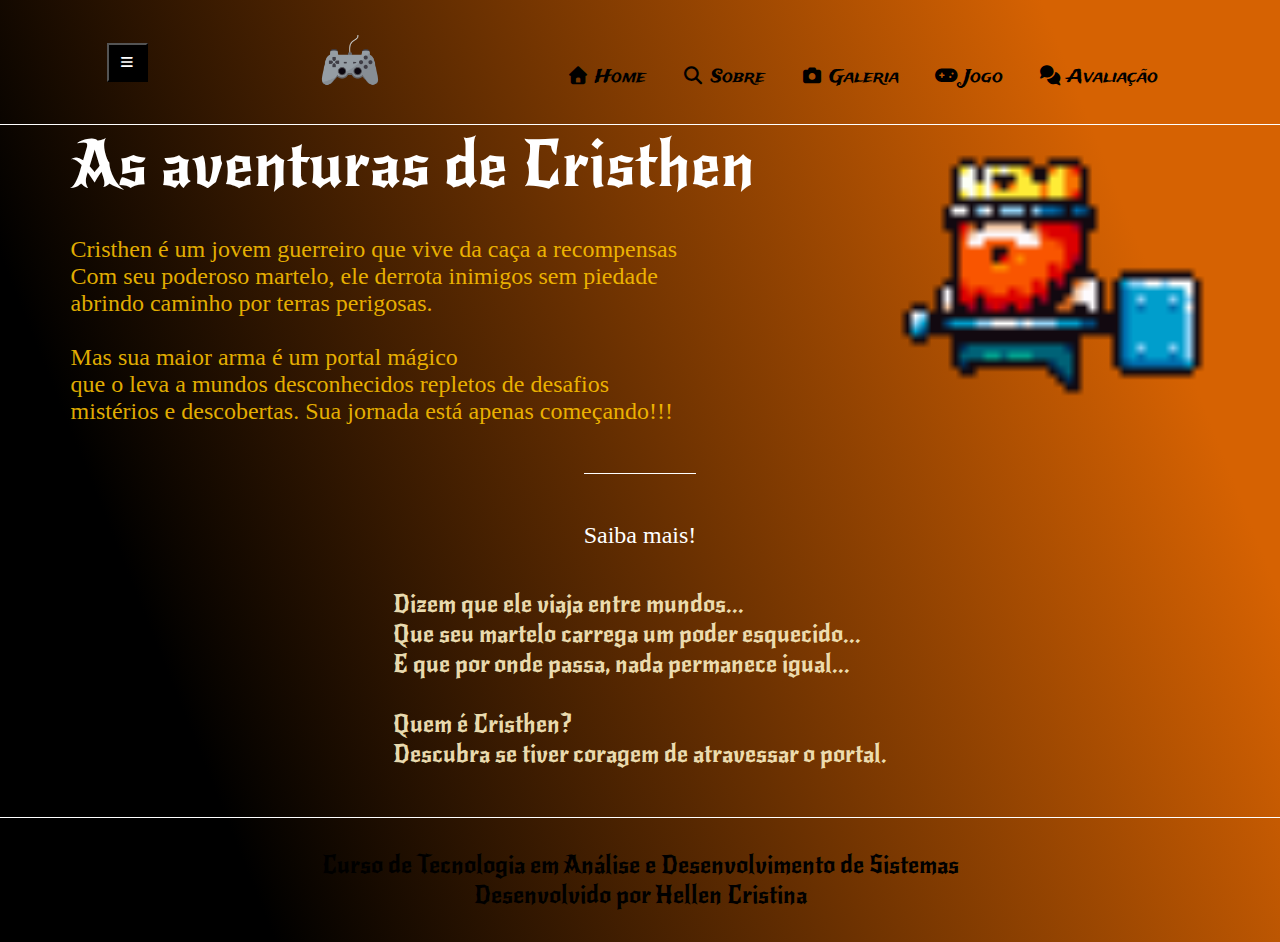
<file: index.html>
<!DOCTYPE html>
<html lang="pt-br">
<head>
    <meta charset="UTF-8">
    <meta name="viewport" content="width=device-width, initial-scale=1.0">
    <meta name="description" content="Um jogo criado do 0">
    <link rel="shortcut icon" href="imagens/Jogador.png">  
    <title>As aventuras de Cristhen</title>
    <link rel="stylesheet" type="text/css" href="css/style.css">
    <link rel="stylesheet" type="text/css" href="css/all.min.css">
     <script src="javascript/script.js"></script>
</head>

<body class="mobile">
    <header class="cabecalho">
         <button class="mobile-menu burguer" onclick="mostrarMenu()">
                <i class="fa-solid fa-bars"></i></button>
        <a href="index.html" title=" Home"> 
        <img class="cabecalho-imagem" src="imagens/logo.webp" alt="Início" title="Início">
        </a>
        
        <nav id="itens" class="cabecalho-menu mobile">
            <a class="cabecalho-menu-item mobile open" href="index.html" title="Home">
                <i class="fa-solid fa-house icons" ></i>
                Home
            </a>
           
            <a class="cabecalho-menu-item mobile open" href="sobre.html" title="Sobre">
                <i class="fa-solid fa-magnifying-glass"></i>
                Sobre
            </a>
            <a class="cabecalho-menu-item mobile open" href="galeria.html" title="Galeria">
                <i class="fa-solid fa-camera"></i>
                Galeria
            </a>
            <a class="cabecalho-menu-item mobile open" href="jogo.html" title="Jogo">
                <i class="fa-solid fa-gamepad"></i>
                Jogo
            </a>
           <a class="cabecalho-menu-item mobile open" href="avaliacao.html" title="Avaliação">
                <i class="fa-solid fa-comments"></i>
                Avaliação
            </a>
        
        </nav>
    </header>

    <main class="conteudo">
        <section class="conteudo-principal"> 
            <div class="conteudo-principal-escrito">
                <h1 class="conteudo-principal-escrito-titulo">As aventuras de Cristhen</h1>
                <h2 class="conteudo-principal-escrito-subtitulo"> Cristhen é um jovem guerreiro que vive da caça a recompensas
                    <br>
                    Com seu poderoso martelo, ele derrota inimigos sem piedade
                    <br>
                    abrindo caminho por terras perigosas.
                     <br>
                     <br>
                     Mas sua maior arma é um portal mágico
                     <br> que o leva a mundos desconhecidos repletos de desafios
                     <br> mistérios e descobertas. Sua jornada está apenas começando!!!</h2>
                           
            </div>
            <img class="conteudo-principal-imagem" src="imagens/Jogador2.png" alt="Imagem do personagem">
        </section>
        <section class="conteudo-secundario">
            <h3 class="conteudo-secundario-titulo">
                Saiba mais!
            </h3>
            <p class="conteudo-secundario-paragrafo">
            
                Dizem que ele viaja entre mundos...
                <br>
                Que seu martelo carrega um poder esquecido...
                <br>
                E que por onde passa, nada permanece igual...
                <br>
                <br>
                Quem é Cristhen?
                <br>
                Descubra se tiver coragem de atravessar o portal.
            </p>
        </section>
    </main>
    <div class="clearfix"></div>

    <footer class="rodape rodape-mobile">
          <p>Curso de Tecnologia em Análise e Desenvolvimento de Sistemas
            <br>
            Desenvolvido por Hellen Cristina</p>
    </footer>

</body>
</html>
</file>
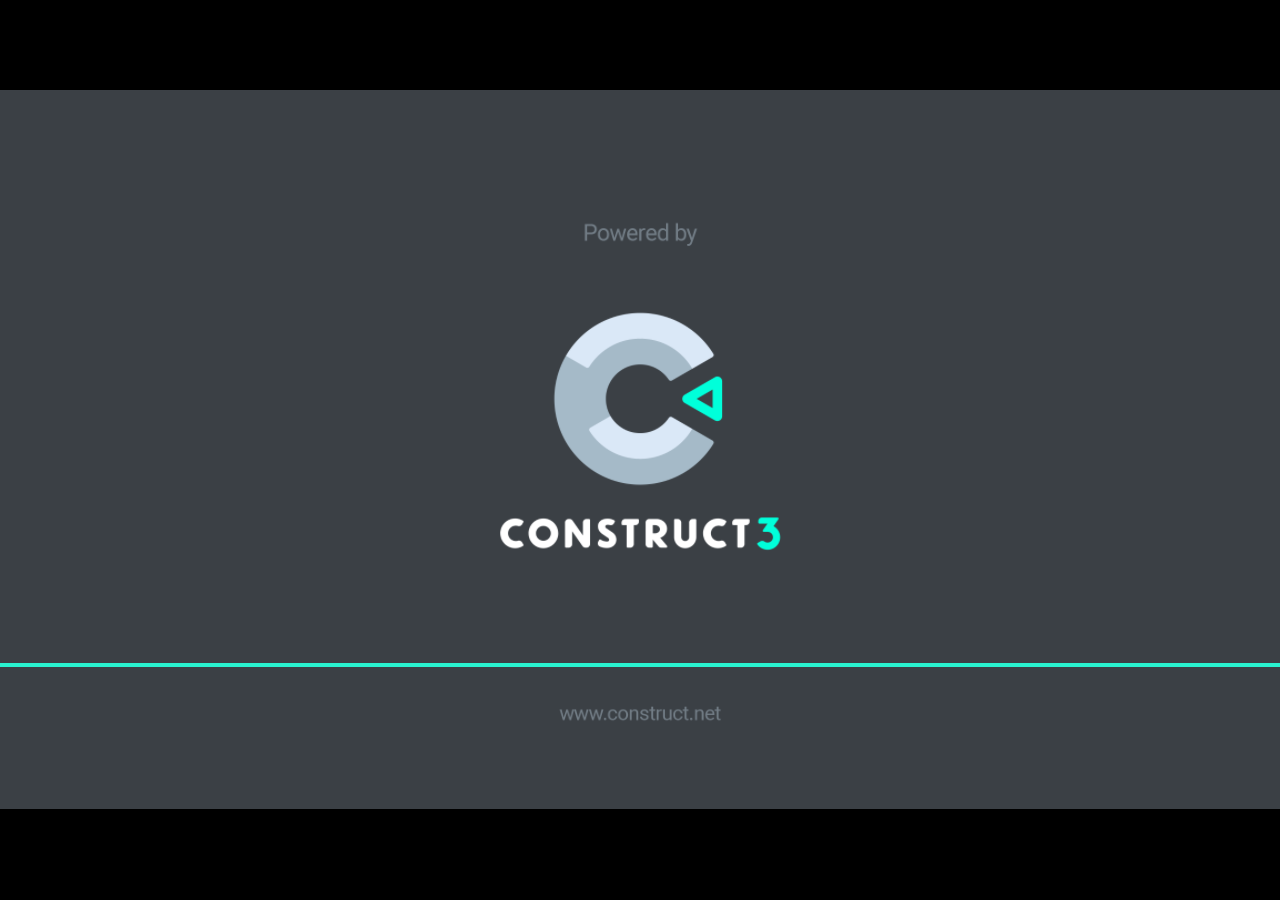
<file: Cristhen/index.html>
<!DOCTYPE html>
<html>
<head>
    <meta charset="UTF-8">
	<title>Novo projeto</title>
	<meta name="viewport" content="width=device-width, initial-scale=1.0, maximum-scale=1.0, minimum-scale=1.0, user-scalable=no">
	
	<!-- Made with Construct, the game and app creator :: https://www.construct.net -->
	<meta name="generator" content="Scirra Construct">



	<link rel="manifest" href="appmanifest.json">
	<link rel="apple-touch-icon" sizes="128x128" href="icons/icon-128.png">
	<link rel="apple-touch-icon" sizes="256x256" href="icons/icon-256.png">
	<link rel="apple-touch-icon" sizes="512x512" href="icons/icon-512.png">
	<link rel="icon" type="image/png" href="icons/icon-512.png">

	<link rel="stylesheet" href="style.css">



</head> 
 
<body>

	

<script>
if (location.protocol.substr(0, 4) === "file")
{
	alert("Web exports won't work until you upload them. (When running on the file: protocol, browsers block many features from working for security reasons.)");
}
</script>
	
	<noscript>
		<div id="notSupportedWrap">
			<h2 id="notSupportedTitle">This content requires JavaScript</h2>
			<p class="notSupportedMessage">JavaScript appears to be disabled. Please enable it to view this content.</p>
		</div>
	</noscript>
	<script src="scripts/modernjscheck.js"></script>
	<script src="scripts/supportcheck.js"></script>
	<script src="scripts/offlineclient.js" type="module"></script>
	<script src="scripts/main.js" type="module"></script>
	<script src="scripts/register-sw.js" type="module"></script>

</body> 
</html>
</file>
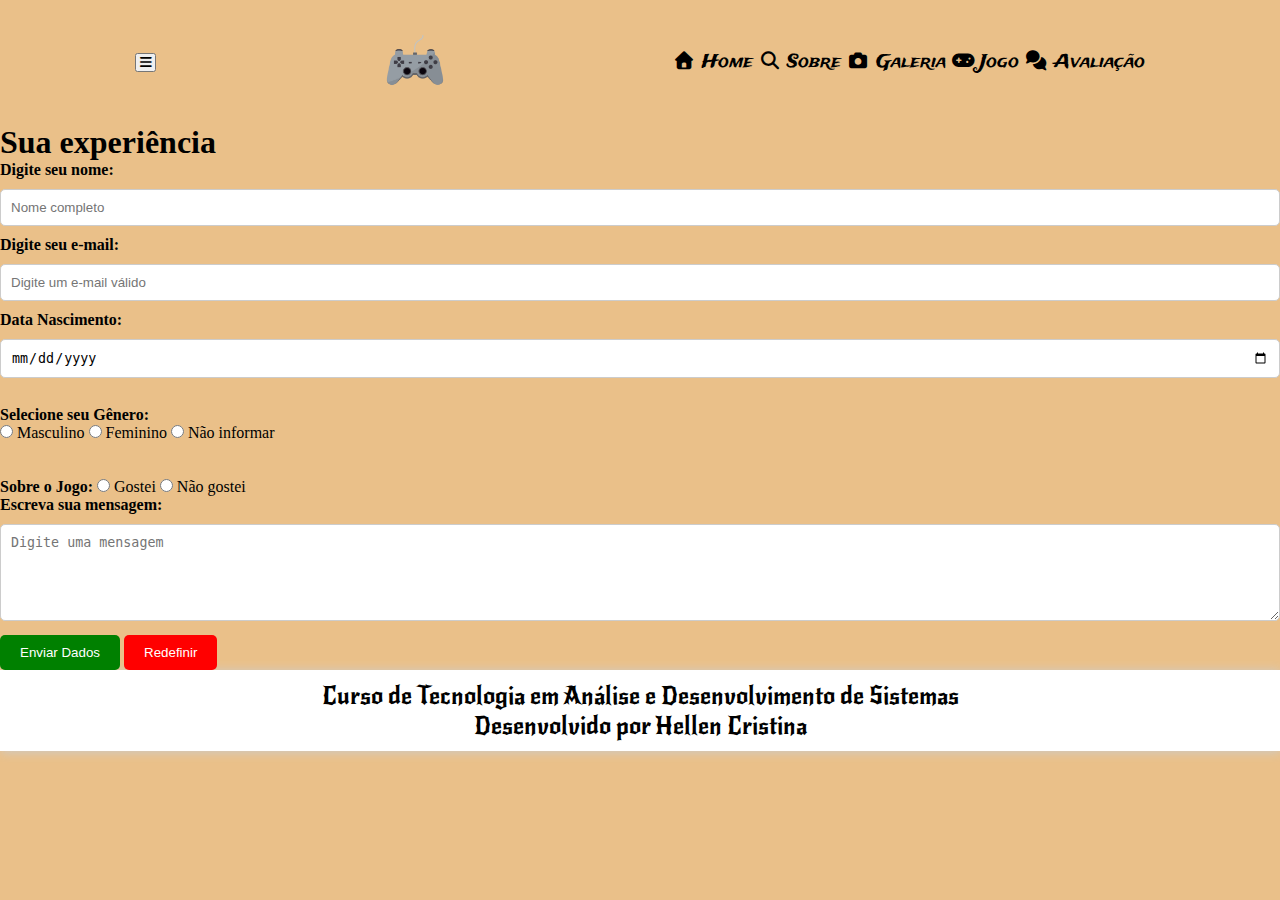
<file: avaliacao.html>
<!DOCTYPE html>
<html lang="pt-br">
<head>
    <meta charset="UTF-8">
    <meta name="viewport" content="width=device-width, initial-scale=1.0">
    <meta name="description" content="Um jogo criado do 0">
    <link rel="shortcut icon" href="imagens/Jogador.png">
    <title>As aventuras de Cristhen</title>
    <link rel="stylesheet" type="text/css" href="css/form.css">
    <link rel="stylesheet" type="text/css" href="css/all.min.css">
    <script src="javascript/script.js"></script>
</head>
<body>
    <body class="mobile">
     <header class="cabecalho">
         <button class="mobile-menu burguer" onclick="mostrarMenu()">
                <i class="fa-solid fa-bars"></i></button>
        <a href="index.html" title=" Home"> 
        <img class="cabecalho-imagem" src="imagens/logo.webp" alt="Início" title="Início">
        </a>
        
        <nav id="itens" class="cabecalho-menu mobile">
            <a class="cabecalho-menu-item mobile open" href="index.html" title="Home">
                <i class="fa-solid fa-house icons" ></i>
                Home
            </a>
           
            <a class="cabecalho-menu-item mobile open" href="sobre.html" title="Sobre">
                <i class="fa-solid fa-magnifying-glass"></i>
                Sobre
            </a>
            <a class="cabecalho-menu-item mobile open" href="galeria.html" title="Galeria">
                <i class="fa-solid fa-camera"></i>
                Galeria
            </a>
            <a class="cabecalho-menu-item mobile open" href="jogo.html" title="Jogo">
                <i class="fa-solid fa-gamepad"></i>
                Jogo
            </a>
           <a class="cabecalho-menu-item mobile open" href="avaliacao.html" title="Avaliação">
                <i class="fa-solid fa-comments"></i>
                Avaliação
            </a>
        
        </nav>
    </header>
    <h1>Sua experiência</h1>
    <form name="form-cadastro">
        <label for="nome">Digite seu nome:</label>
        <input type="text" name="nome" id="nome" size="50" maxlength="40" placeholder="Nome completo" autocomplete="off" required class="formulario">
        <br>
        <label for="email">Digite seu e-mail:</label>
        <input type="email" name="email" id="email"
        maxlength="50" placeholder="Digite um e-mail válido"
        autocomplete="off" required class="formulario" inputmode="email">
        
        <label for="dataNascimento">Data Nascimento:</label>
        <input type="date" name="dataNascimento" id="dataNascimento" class="formulario" autocomplete="off" required class="formulario" >
       
        </select>
        
        <br><br>
        <label for="genero">Selecione seu Gênero:</label>
        <br>
        <input type="radio" name="genero" value="M"> Masculino
        <input type="radio" name="genero" value="F"> Feminino
        <input type="radio" name="genero" value="N"> Não informar
        <br><br><br>
        
        <label for="sobre o jogo">Sobre o Jogo:</label>
        <input type="radio" name="gostei" value="G"> Gostei
        <input type="radio" name="nao gostei" value="N"> Não gostei
        <br>
        <label for="mensagem">Escreva sua mensagem:</label>
        <textarea name="mensagem" id="mensagem" required placeholder="Digite uma mensagem" class="formulario" rows="5"></textarea>
        
        <button type="submit" class="btn-submit">
            Enviar Dados
        </button>
        <button type="reset" class="btn-reset">
            Redefinir
        </button>

    </form>
    <footer class="rodape pagina">
          <p>Curso de Tecnologia em Análise e Desenvolvimento de Sistemas
            <br>
            Desenvolvido por Hellen Cristina</p>
    </footer>
</body>
</html>
</file>
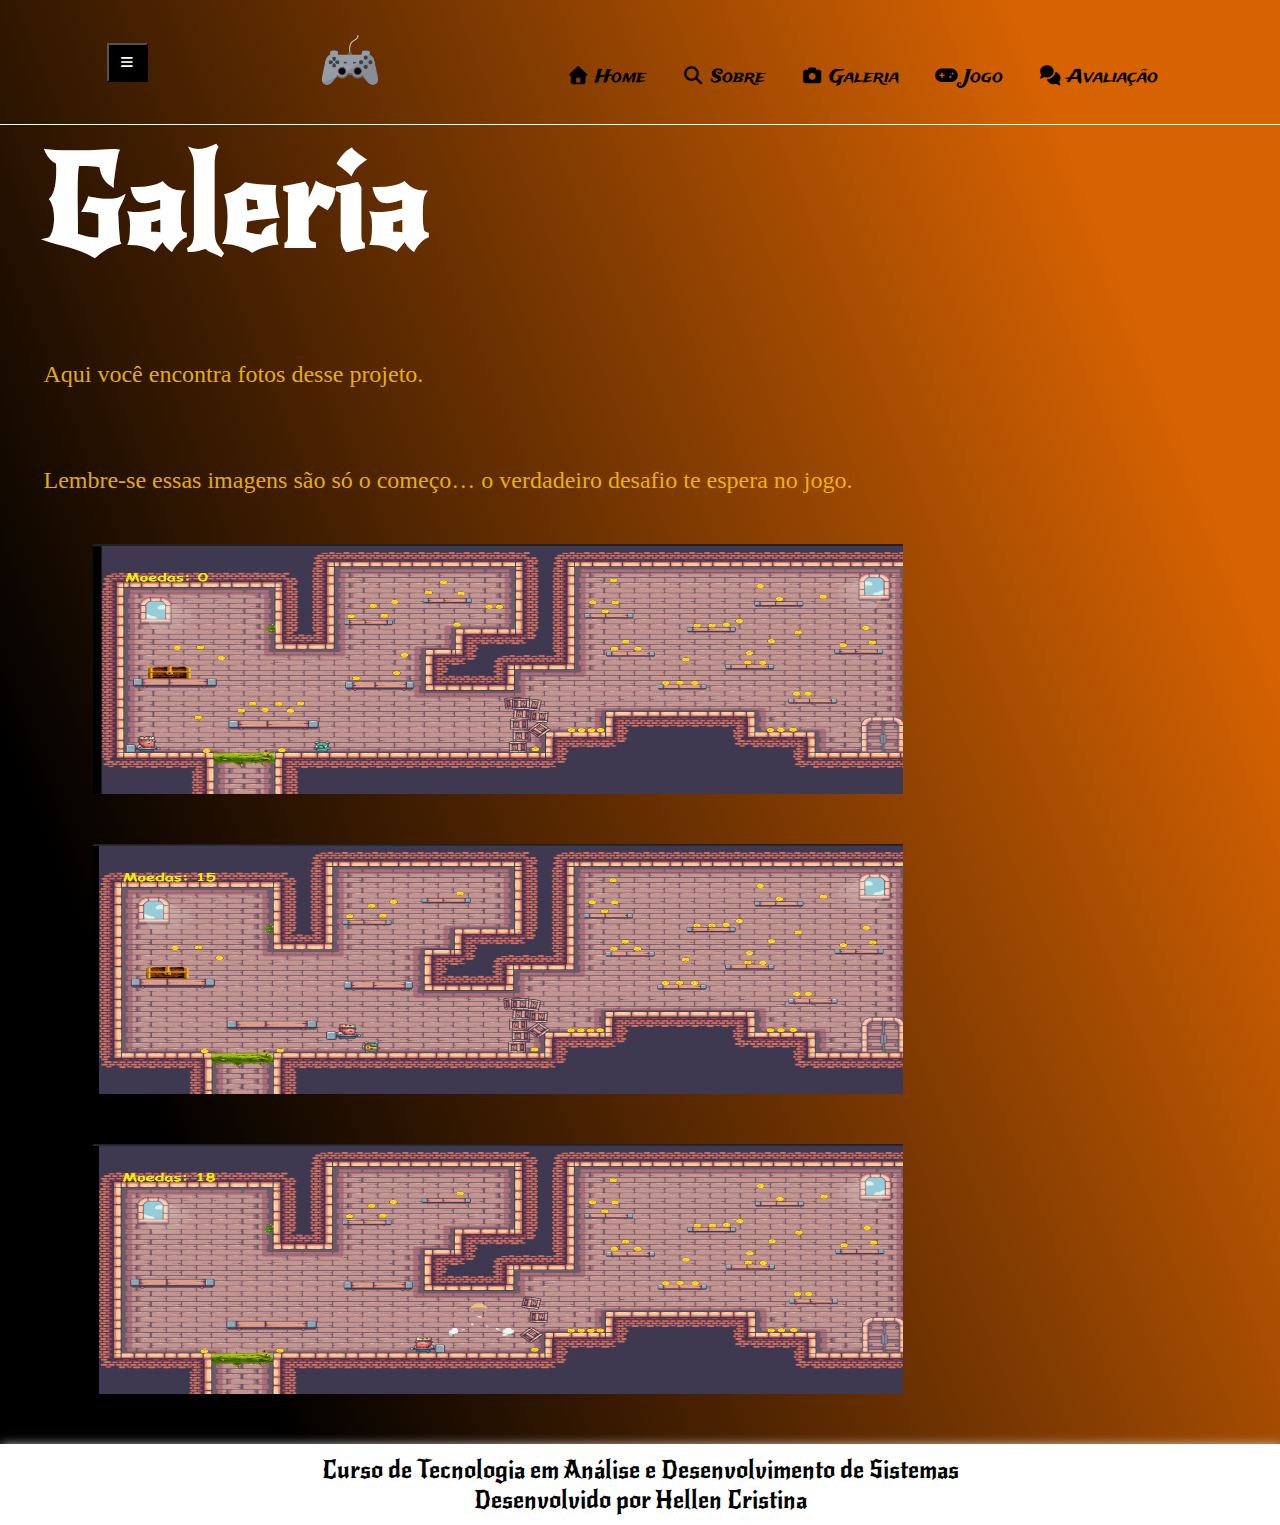
<file: galeria.html>
<!DOCTYPE html>
<html lang="pt-br">
<head>
    <meta charset="UTF-8">
    <meta name="viewport" content="width=device-width, initial-scale=1.0">
    <meta name="description" content="Um jogo criado do 0">
    <link rel="shortcut icon" href="imagens/Jogador.png">
    <title>As aventuras de Cristhen</title>
    <link rel="stylesheet" type="text/css" href="css/style.css">
    <link rel="stylesheet" type="text/css" href="css/all.min.css">
    <script src="javascript/script.js"></script>
</head>

<body class="mobile">
    <header class="cabecalho">
         <button class="mobile-menu burguer" onclick="mostrarMenu()">
                <i class="fa-solid fa-bars"></i></button>
        <a href="index.html" title=" Home"> 
        <img class="cabecalho-imagem" src="imagens/logo.webp" alt="Início" title="Início">
        </a>
        
        <nav id="itens" class="cabecalho-menu mobile">
            <a class="cabecalho-menu-item mobile open" href="index.html" title="Home">
                <i class="fa-solid fa-house icons" ></i>
                Home
            </a>
           
            <a class="cabecalho-menu-item mobile open" href="sobre.html" title="Sobre">
                <i class="fa-solid fa-magnifying-glass"></i>
                Sobre
            </a>
            <a class="cabecalho-menu-item mobile open" href="galeria.html" title="Galeria">
                <i class="fa-solid fa-camera"></i>
                Galeria
            </a>
            <a class="cabecalho-menu-item mobile open" href="jogo.html" title="Jogo">
                <i class="fa-solid fa-gamepad"></i>
                Jogo
            </a>
           <a class="cabecalho-menu-item mobile open" href="avaliacao.html" title="Avaliação">
                <i class="fa-solid fa-comments"></i>
                Avaliação
            </a>
        
        </nav>
    </header>
    <main class="conteudo">
        <section class="conteudo-principal pagina-sec"> 
            <div class="conteudo-principal-escrito-titulo">
                <h1> Galeria </h1>
                <br>
                 <p class="conteudo-principal-escrito-subtitulo">Aqui você encontra fotos desse projeto.</p>
                 <br>
                 <p class="conteudo-principal-escrito-subtitulo">Lembre-se essas imagens são só o começo… o verdadeiro desafio te espera no jogo.</p>
                <img class="galeria" src="imagens/jogo1.png" alt="Imagem do Jogo">
                <img class="galeria" src="imagens/jogo2.png" alt="Imagem do Jogo">
                <img class="galeria" src="imagens/jogo3.png" alt="Imagem do Jogo">
            
                </div>
    </main>
    
    <footer class="rodape pagina">
          <p>Curso de Tecnologia em Análise e Desenvolvimento de Sistemas
            <br>
            Desenvolvido por Hellen Cristina</p>
    </footer>
</body>
</html>
</file>
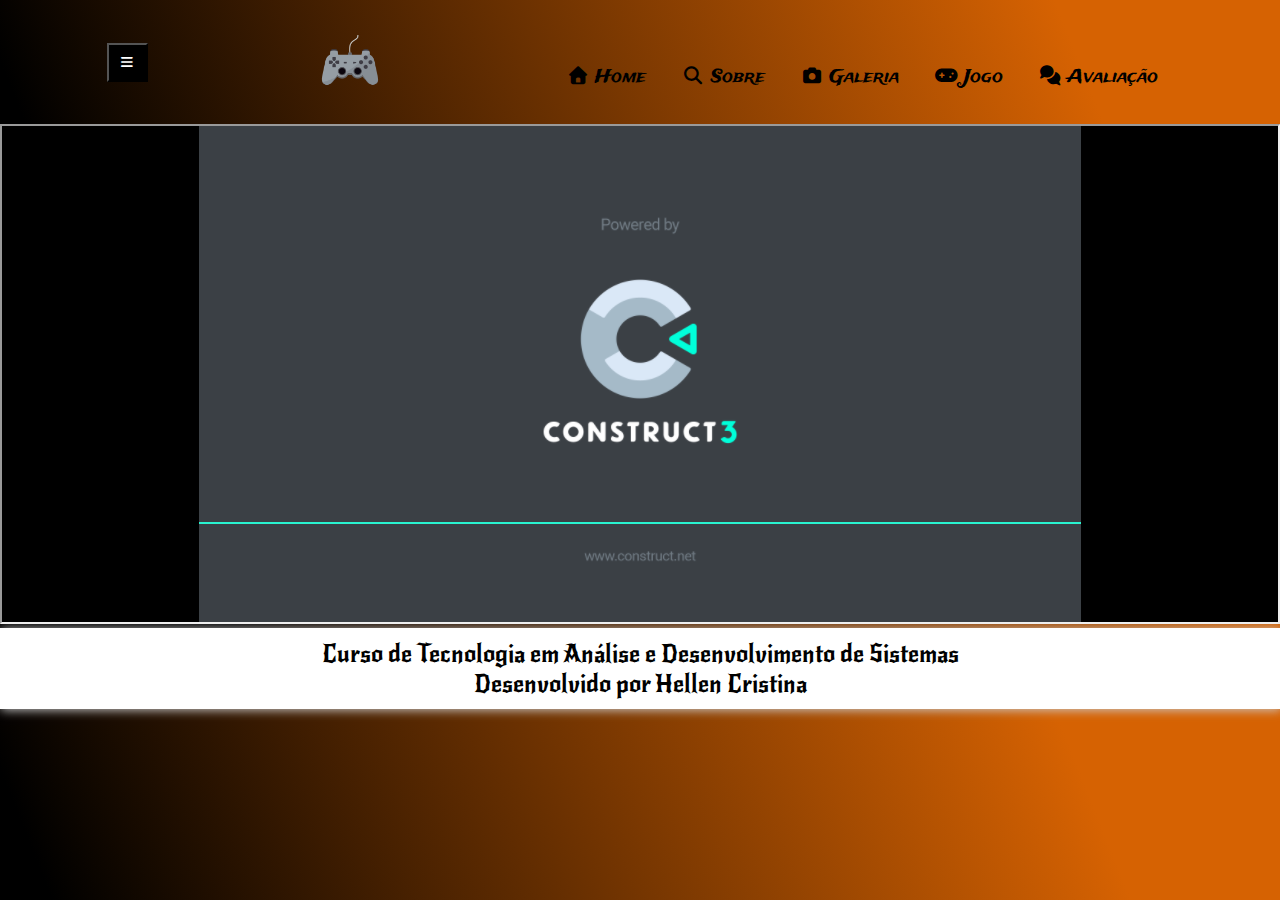
<file: jogo.html>
<!DOCTYPE html>
<html lang="pt-br">
<head>
    <meta charset="UTF-8">
    <meta name="viewport" content="width=device-width, initial-scale=1.0">
    <meta name="description" content="Um jogo criado do 0">
    <link rel="shortcut icon" href="imagens/Jogador.png">
    <title>As aventuras de Cristhen</title>
    <link rel="stylesheet" type="text/css" href="css/style.css">
    <link rel="stylesheet" type="text/css" href="css/all.min.css">
    <script src="javascript/script.js"></script>
</head>

<body class="mobile">
   <header class="cabecalho">
         <button class="mobile-menu burguer" onclick="mostrarMenu()">
                <i class="fa-solid fa-bars"></i></button>
        <a href="index.html" title=" Home"> 
        <img class="cabecalho-imagem" src="imagens/logo.webp" alt="Início" title="Início">
        </a>
        
        <nav id="itens" class="cabecalho-menu mobile">
            <a class="cabecalho-menu-item mobile open" href="index.html" title="Home">
                <i class="fa-solid fa-house icons" ></i>
                Home
            </a>
           
            <a class="cabecalho-menu-item mobile open" href="sobre.html" title="Sobre">
                <i class="fa-solid fa-magnifying-glass"></i>
                Sobre
            </a>
            <a class="cabecalho-menu-item mobile open" href="galeria.html" title="Galeria">
                <i class="fa-solid fa-camera"></i>
                Galeria
            </a>
            <a class="cabecalho-menu-item mobile open" href="jogo.html" title="Jogo">
                <i class="fa-solid fa-gamepad"></i>
                Jogo
            </a>
           <a class="cabecalho-menu-item mobile open" href="avaliacao.html" title="Avaliação">
                <i class="fa-solid fa-comments"></i>
                Avaliação
            </a>
        
        </nav>
    </header>
            <div class="container">
        
                <iframe width="100%" height="500px" src="Cristhen/index.html"></iframe>

            </div>
    <footer class="rodape pagina">
          <p>Curso de Tecnologia em Análise e Desenvolvimento de Sistemas
            <br>
            Desenvolvido por Hellen Cristina</p>
    </footer>
</body>
</html>
</file>
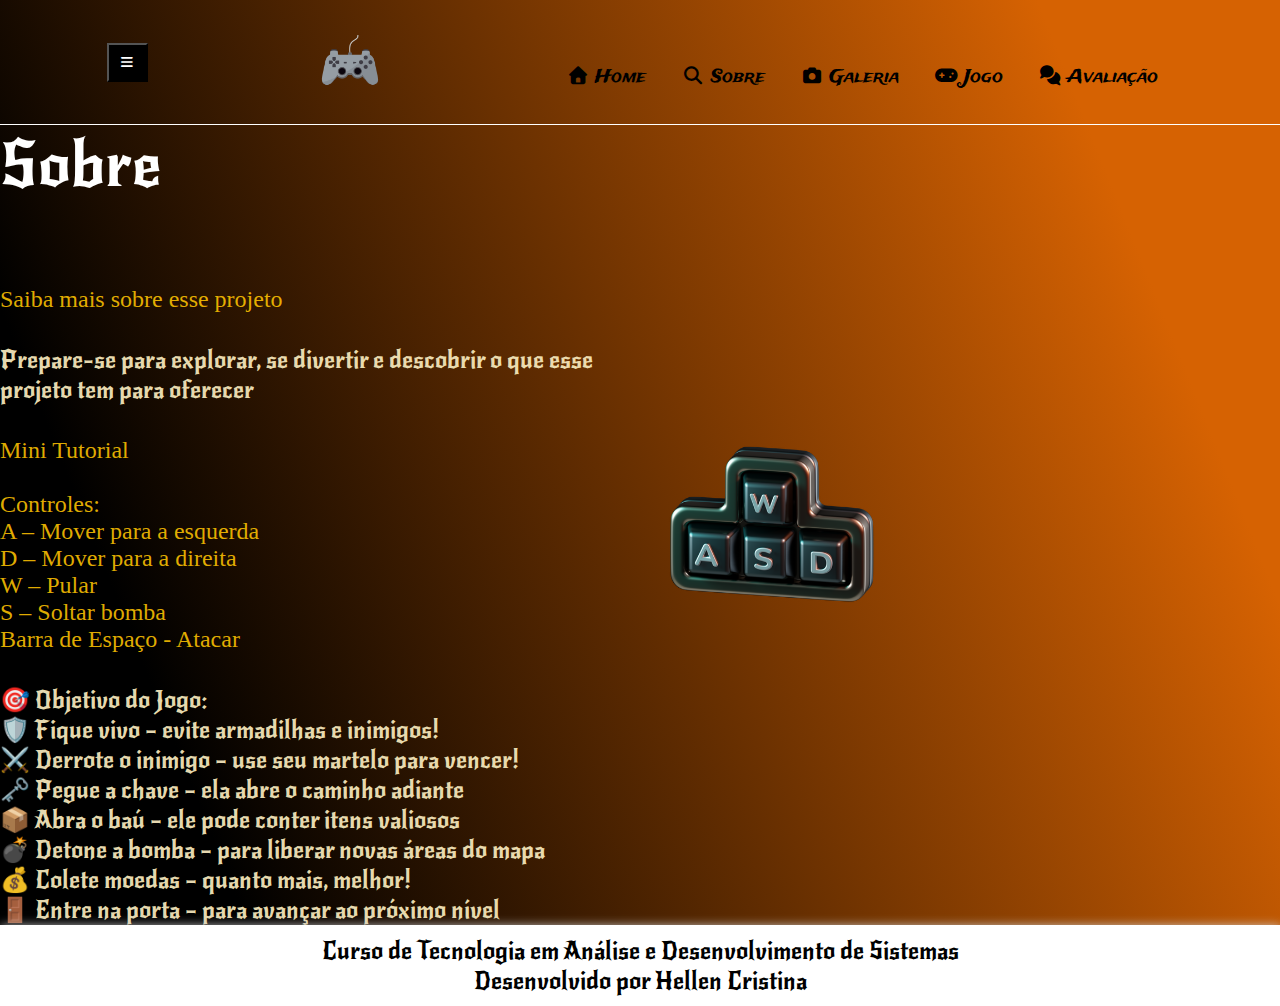
<file: sobre.html>
<!DOCTYPE html>
<html lang="pt-br">
<head>
    <meta charset="UTF-8">
    <meta name="viewport" content="width=device-width, initial-scale=1.0">
    <meta name="description" content="Um jogo criado do 0">
    <link rel="shortcut icon" href="imagens/Jogador.png">
    <title>As aventuras de Cristhen</title>
    <link rel="stylesheet" type="text/css" href="css/style.css">
    <link rel="stylesheet" type="text/css" href="css/all.min.css">
    <script src="javascript/script.js"></script>
</head>

<body class="mobile">
    <header class="cabecalho">
         <button class="mobile-menu burguer" onclick="mostrarMenu()">
                <i class="fa-solid fa-bars"></i></button>
        <a href="index.html" title=" Home"> 
        <img class="cabecalho-imagem" src="imagens/logo.webp" alt="Início" title="Início">
        </a>
        
        <nav id="itens" class="cabecalho-menu mobile">
            <a class="cabecalho-menu-item mobile open" href="index.html" title="Home">
                <i class="fa-solid fa-house icons" ></i>
                Home
            </a>
           
            <a class="cabecalho-menu-item mobile open" href="sobre.html" title="Sobre">
                <i class="fa-solid fa-magnifying-glass"></i>
                Sobre
            </a>
            <a class="cabecalho-menu-item mobile open" href="galeria.html" title="Galeria">
                <i class="fa-solid fa-camera"></i>
                Galeria
            </a>
            <a class="cabecalho-menu-item mobile open" href="jogo.html" title="Jogo">
                <i class="fa-solid fa-gamepad"></i>
                Jogo
            </a>
           <a class="cabecalho-menu-item mobile open" href="avaliacao.html" title="Avaliação">
                <i class="fa-solid fa-comments"></i>
                Avaliação
            </a>
        
        </nav>
    </header>
    <main class="conteudo">
        <section class=" conteudo-principal-escrito pagina-sec"> 
            <div class="conteudo-principal-escrito">
                <h1 class="conteudo-principal-escrito-titulo"> Sobre </h1>
                <br>
                <h2 class="conteudo-principal-escrito-subtitulo"> Saiba mais sobre esse projeto </h2>
                 <p class="conteudo-secundario-paragrafo">Prepare-se para explorar, se divertir e descobrir o que esse projeto tem para oferecer</p>
                 <p class="conteudo-principal-escrito-subtitulo">Mini Tutorial
                    <br>
                    <br>
                     Controles:
                    <br>
                    A – Mover para a esquerda
                    <br>
                    D – Mover para a direita
                    <br>
                    W – Pular
                    <br>
                    S – Soltar bomba
                    <br>
                    Barra de Espaço - Atacar
                    <br>
    
                <p class="conteudo-secundario-paragrafo">
                    🎯 Objetivo do Jogo:
                    <br>
                    🛡️ Fique vivo – evite armadilhas e inimigos!
                    <br>
                    ⚔️ Derrote o inimigo – use seu martelo para vencer!
                    <br>
                    🗝️ Pegue a chave – ela abre o caminho adiante
                    <br>
                    📦 Abra o baú – ele pode conter itens valiosos
                    <br>
                    💣 Detone a bomba – para liberar novas áreas do mapa
                    <br>
                    💰 Colete moedas – quanto mais, melhor!
                    <br>
                    🚪 Entre na porta – para avançar ao próximo nível
                </p>
                </div>
                <img class="conteudo-principal-imagem" src="imagens/teclas.webp" alt="Imagem do personagem">
    </main>
    <footer class="rodape pagina">
          <p>Curso de Tecnologia em Análise e Desenvolvimento de Sistemas
            <br>
            Desenvolvido por Hellen Cristina</p>
    </footer>
</body>
</html>
</file>
<file: css/style.css>
@import url('https://fonts.googleapis.com/css2?family=New+Rocker&family=Raleway:ital,wght@0,100..900;1,100..900&family=Trade+Winds&display=swap');

* {
    margin: 0;
    padding: 0;
    box-sizing: border-box;
    text-decoration: none;
}
body {
    font-size: 100%;
    background: linear-gradient(68.15deg, #000000 16.62%, #d66202 85.61%);
}
.cabecalho {
    display: flex;
    flex-direction: row;
    align-items: center;
    justify-content: space-around;
    padding: 24px;

}
.cabecalho-imagem {
    height: 72px ;
    
}
.cabecalho-menu {
    display: block;
    gap: 20px;
}
.cabecalho-menu-item {
     font-family: "Trade Winds", system-ui;
     color: black;
     font-weight: 400;
     font-size: 18px;
}
.conteudo {
    margin-bottom: 48px;
    border-top: 0.4px solid #fff;
}
.conteudo-principal {
    display: flex;
    flex-direction: row;
    align-items: center;
    justify-content: space-around;
}
.conteudo-principal-escrito {
    display: flex;
    flex-direction: column;
    gap: 32px;
}
.conteudo-principal-escrito-titulo {
   font-family: "New Rocker", system-ui;
  font-weight: 400;
    font-size: 64px;
    color: rgb(255, 255, 255);

}
.conteudo-principal-escrito-subtitulo {
   font-family: Georgia, 'Times New Roman', Times, serif;
  font-weight: 400;
    font-size: 24px;
    color: rgba(255, 196, 2, 0.881);
   text-align: left;
}
.conteudo-principal-escrito-botao {
    background-color: #fff;
    width: 180px;
    height: 60px;
    border: none;
    box-shadow: 4px 5px 4px rgba(51, 51, 51);
    border-radius: 20px;
    font-family: "New Rocker", system-ui;
  font-weight: 400;
    font-size: 24px;
    color: #333 ;
}
.conteudo-principal-imagem {
    height: 250px;
}
.conteudo-secundario {
    display: flex;
    flex-direction: column;
    align-items: center;
    gap: 24px;
    margin-top: 48px;
}
.conteudo-secundario-titulo {
    border-top: 0.4px solid #fff;
    padding-top: 48px;
    font-family: 'Righteous'; 
    font-weight: 400;
    font-size: 24px;
    color: rgb(255, 255, 255);
    margin-bottom: 16px;
}
.conteudo-secundario-paragrafo {
   font-family: "New Rocker", system-ui;
  font-weight: 400;
    font-size: 24px;
    color:rgba(245, 231, 187, 0.941);
   text-align: left;
     
}
.rodape {
    padding: 32px;
     border-top: 0.4px solid #fff;
     text-align: center;
     font-family: "New Rocker", system-ui;
  font-weight: 400;
    font-size: 24px;
     color: rgb(0, 0, 0);
    
}
.pagina{
    width: 100%; 
    background-color: white;
    box-shadow: 1px 1px 10px #ccc;
    padding: 10px; 
    box-sizing: border-box;
    float: left;
}
.pagina-sec{
    width: 70%;
    float: left;
    display: flex;
    flex-direction: row;
    align-items: center;
    justify-content: space-around;
}
header nav {
    float: right;
    margin-top: 30px;

}
header nav a {
    text-decoration: none;
    color: #ccc;
    margin: 15px;
}
header nav a:hover {
    color:  rgba(255, 196, 2, 0.881);
}
.galeria {
    width: 100%;
    height: 250px;
    display: flex;
    margin: 50px;
}
.container{
    width: 100%;
    margin: auto;
}
.clearfix {
    clear: both;
}

.burguer{
    background-color: #000000;
    color: #fff;
    display: block;
    text-align:left;
    padding: 10px;
    cursor: pointer;
}


@media (max-width:900px) {
    
    header { 
    text-align: center;
    display:flex;
    }
   
    header nav, section {
        width:80%;
    
    }
    
    .conteudo-principal-imagem {
    height: 90px;
    
}
.galeria {
    max-width:90%;
    height: 250px;
    display: flex;
    
}

.burguer{
    background-color: #000000;
    color: #fff;
    display: block;
    text-align:left;
    padding: 10px;
    cursor: pointer;
}
.rodape-mobile {
    color: #fff;
}

   
    }
</file>
<file: Cristhen/style.css>
html, body {
	padding: 0;
	margin: 0;
	overflow: hidden;
	height: 100%;
}

body {
	background: #000000;
	color: white;
}

input[type="file"] {
	color: black;
}

html, body, canvas {
	touch-action-delay: none;
	touch-action: none;
}

canvas, .c3htmlwrap {
	position: absolute;
}

.c3htmlwrap {
	contain: strict;
}

.c3overlay {
	pointer-events: none;
}

.c3htmlwrap[interactive] > * {
	pointer-events: auto;
}

/* HACK - work around elements being selectable only in iOS WKWebView for some reason */
html[ioswebview] .c3htmlwrap,
html[ioswebview] canvas {
	-webkit-user-select: none;
	user-select: none;
}

html[ioswebview] .c3htmlwrap > * {
	-webkit-user-select: auto;
	user-select: auto;
}

#notSupportedWrap {
	margin: 2em auto 1em auto;
	width: 75%;
	max-width: 45em;
	border: 2px solid #aaa;
	border-radius: 1em;
	padding: 2em;
	background-color: #f0f0f0;
	font-family: "Segoe UI", Frutiger, "Frutiger Linotype", "Dejavu Sans", "Helvetica Neue", Arial, sans-serif;
	color: black;
}

#notSupportedTitle {
	font-size: 1.8em;
}

.notSupportedMessage {
	font-size: 1.2em;
}

.notSupportedMessage em {
	color: #888;
}

/* bbcode styles */
.bbCodeH1 {
	font-size: 2em;
	font-weight: bold;
}

.bbCodeH2 {
	font-size: 1.5em;
	font-weight: bold;
}

.bbCodeH3 {
	font-size: 1.25em;
	font-weight: bold;
}

.bbCodeH4 {
	font-size: 1.1em;
	font-weight: bold;
}

.bbCodeItem::before {
	content: " • ";
}

/* For text icons converted to HTML: size the height to the line height
   preserving the aspect ratio. Also add position: relative as that allows
   just adding a 'top' style for the iconoffsety style. */
.c3-text-icon {
	height: 1em;
	width: auto;
	position: relative;
}

/* screen reader text */
.c3-screen-reader-text {
	position: absolute;
	width: 1px;
    height: 1px;
    overflow: hidden;
    clip: rect(1px, 1px, 1px, 1px);
}
</file>
<file: css/form.css>
@import url('https://fonts.googleapis.com/css2?family=New+Rocker&family=Raleway:ital,wght@0,100..900;1,100..900&family=Trade+Winds&display=swap');
label{
    font-weight: bold;
}
.formulario{
    width: 100%;
    padding: 10px;
    box-sizing: border-box;
    border-radius: 5px;
    border: 1px solid #ccc;
}
label, .formulario{
    margin: 10px 0;
}
.btn-submit, .btn-reset{
    border: none;
    padding: 10px 20px;
    border-radius: 5px;
    color: #fff;
}
.btn-submit{
    background: green;
}
.btn-reset{
    background: red;
}
.formulario:focus{
    background: lightyellow;
}

* {
    margin: 0;
    padding: 0;
    box-sizing: border-box;
    text-decoration: none;
}

body {
    font-size: 100%;
    background:rgb(234, 192, 137);
}
.rodape {
    padding: 32px;
     border-top: 0.4px solid #fff;
     text-align: center;
     font-family: "New Rocker", system-ui;
  font-weight: 400;
    font-size: 24px;
     color: rgb(0, 0, 0);
    
}
.cabecalho {
    display: flex;
    flex-direction: row;
    align-items: center;
    justify-content: space-around;
    padding: 24px;

}
.cabecalho-imagem {
    height: 72px ;
    
}
.cabecalho-menu-item {
     font-family: "Trade Winds", system-ui;
     color: black;
     font-weight: 400;
     font-size: 18px;
}
.pagina{
    width: 100%; 
    background-color: white;
    box-shadow: 1px 1px 10px #ccc;
    padding: 10px; 
    box-sizing: border-box;
    float: left;
}
</file>
